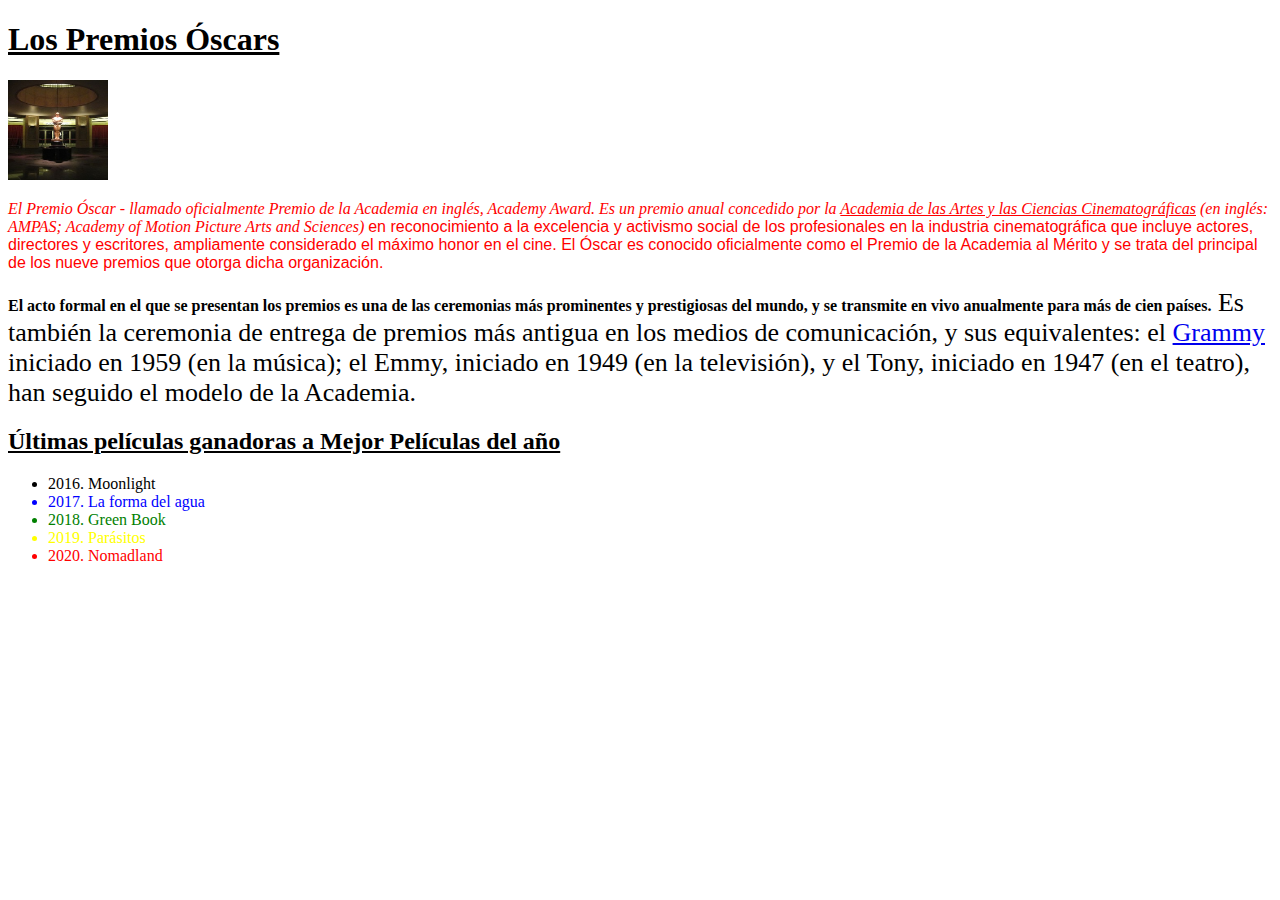
<file: Tarea semana 1/index.html>
<!DOCTYPE html>
<html lang="en">
<head>
    <meta charset="UTF-8">
    <meta http-equiv="X-UA-Compatible" content="IE=edge">
    <meta name="viewport" content="width=device-width, initial-scale=1.0">
    <title>Premio Oscar</title>
</head>
<body>
    <h1><u>Los Premios Óscars</u></h1>
    <img src="./img/premio.jpg" alt="" width="100px" height="100px">
    <p style="color: red;"><i>El Premio Óscar - llamado oficialmente Premio de la Academia en inglés, Academy Award. Es un premio anual concedido 
        por la <a href="https://es.wikipedia.org/wiki/Academia_de_Artes_y_Ciencias_Cinematogr%C3%A1ficas" style="color: red;">Academia de las Artes y las Ciencias Cinematográficas</a> (en inglés: AMPAS; Academy of Motion
        Picture Arts and Sciences)</i> <span style="font-family:  Helvetica, sans-serif;">en reconocimiento a la excelencia y activismo social de los profesionales en la industria cinematográfica 
        que incluye actores, directores y escritores, ampliamente considerado el máximo honor en el cine. El Óscar es conocido oficialmente como el 
        Premio de la Academia al Mérito y se trata del principal de los nueve premios que otorga dicha organización.</span></p>
    <p><b>El acto formal en el que se presentan los premios es una de las ceremonias más prominentes y prestigiosas del mundo, y se transmite en vivo 
        anualmente para más de cien países.</b><span style="font-size: 26px;"> Es también la ceremonia de entrega de premios más antigua en los medios de comunicación, y sus 
        equivalentes: el <a href="https://es.wikipedia.org/wiki/Grammy">Grammy</a> iniciado en 1959 (en la música); el Emmy, iniciado en 1949 (en la televisión), y el Tony, iniciado en 1947 (en el 
        teatro), han seguido el modelo de la Academia.</span></p>
    <h2><u>Últimas películas ganadoras a Mejor Películas del año</u></h2>
    <ul>
        <li>2016. Moonlight</li>
        <li style="color: blue;">2017. La forma del agua</li>
        <li style="color: green;">2018. Green Book</li>
        <li style="color: yellow;">2019. Parásitos</li>
        <li style="color: red;">2020. Nomadland</li>
    </ul>
</body>
</html>
</file>
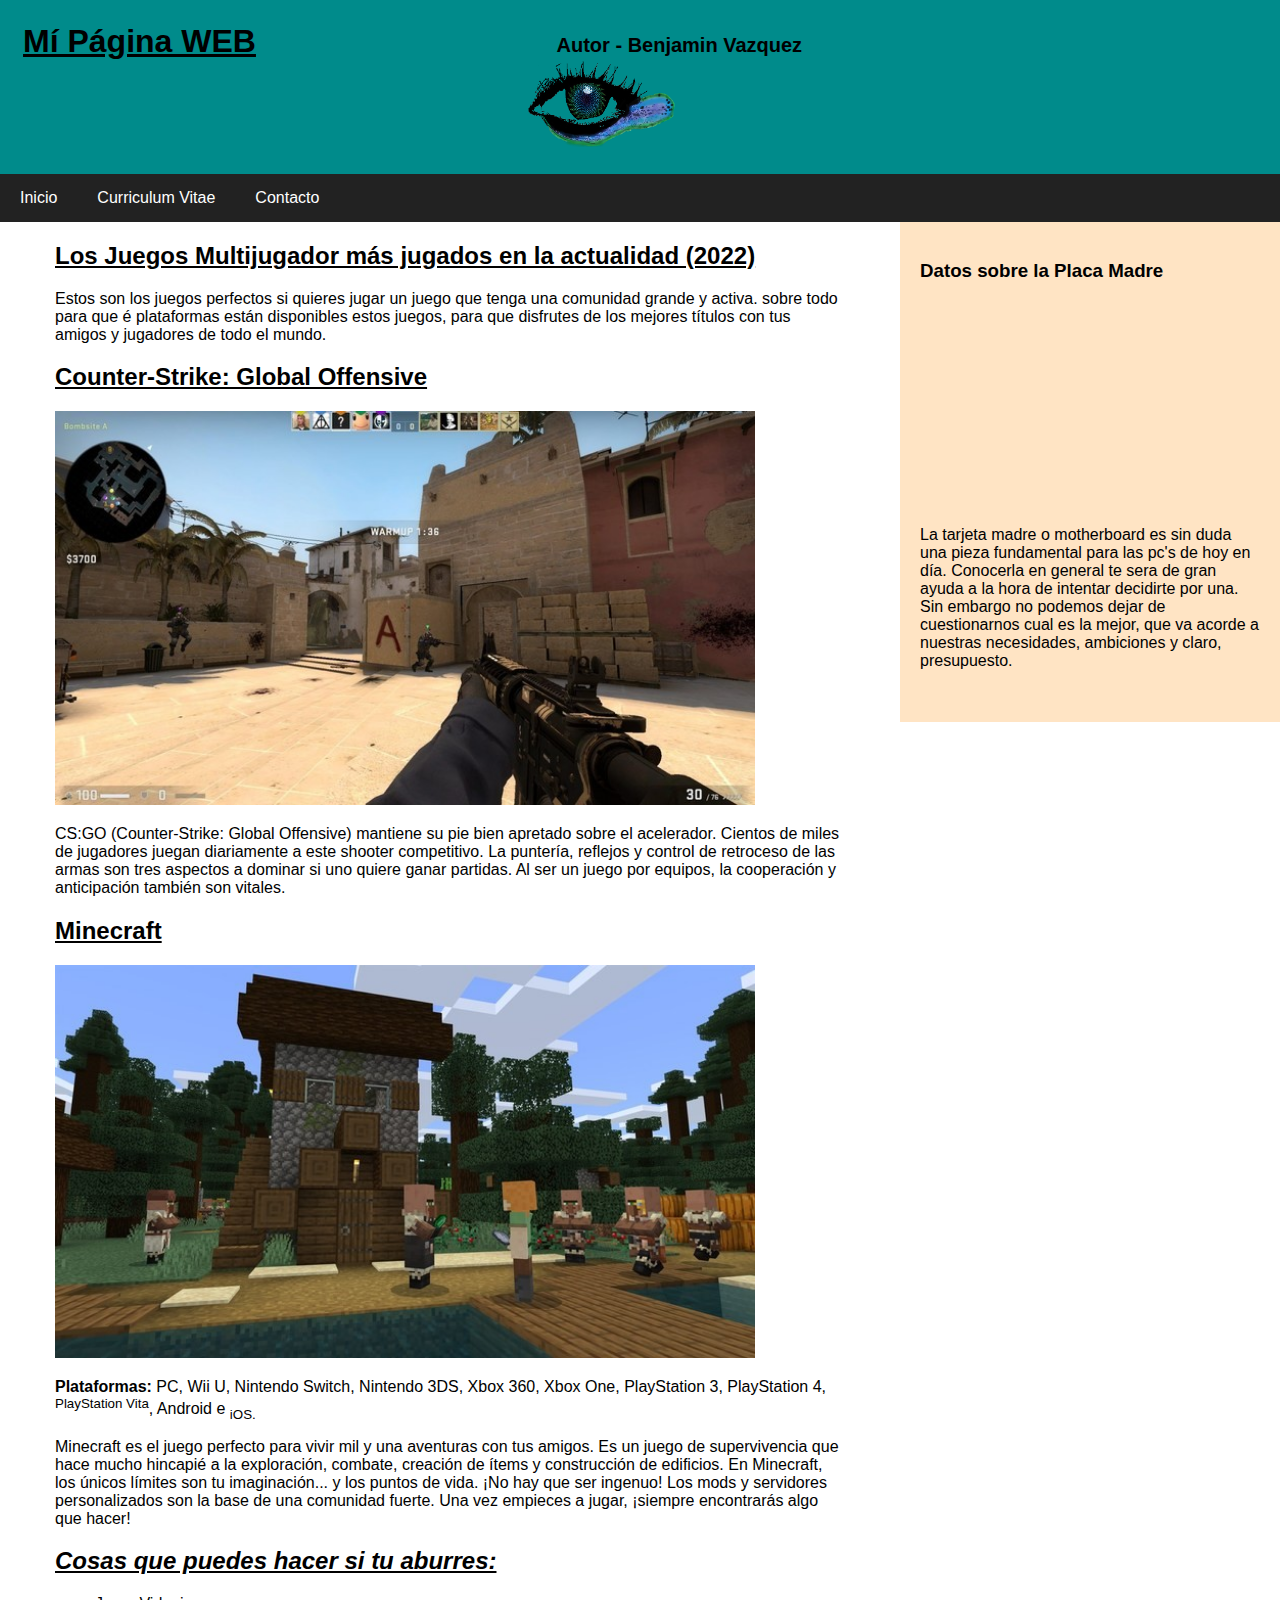
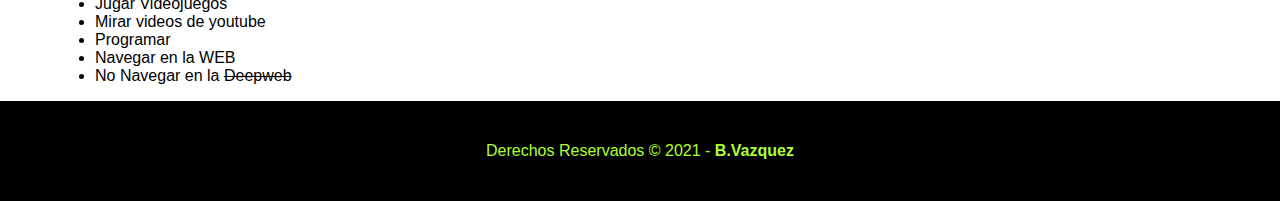
<file: Tarea semana 5/index.html>
<!DOCTYPE html>
<html lang="en">
<head>
    <meta name="author" content="Aquí mis datos">
    <meta charset="UTF-8">
    <meta http-equiv="X-UA-Compatible" content="IE=edge">
    <meta name="viewport" content="width=device-width, initial-scale=1.0">
    <link rel="stylesheet" type="text/css" href="style.css">
    <title>Ejercicio</title>
</head>
<body>
    <header>
        <div>
            <h1><u>Mí Página WEB</u></h1>
        </div>
        <div class="name"><b>Autor - Benjamin Vazquez</b></div>
        <div>
            <img class="imagenes" src="./img/black-eye.png" alt="Ojo Negro">
        </div>
    </header>
    <nav>
        <a href="#">Inicio</a>
        <a href="https://es.wikipedia.org/wiki/Curriculum_vitae" target="_blank">Curriculum Vitae</a>
        <a href="#">Contacto</a>
    </nav>
    <div class="row">
        <main>
            <h2><u>Los Juegos Multijugador más jugados en la actualidad (2022)</u></h2>
            <p>Estos son los juegos perfectos si quieres jugar un juego que tenga una comunidad grande y activa.
                sobre todo para que é plataformas están disponibles estos juegos, para que disfrutes de los 
                mejores títulos con tus amigos y jugadores de todo el mundo.
            </p>
            <h2><u>Counter-Strike: Global Offensive</u></h2>
            <img src="./img/csgo.jpg" alt="imagen csgo" width="700px">
            <p>
                CS:GO (Counter-Strike: Global Offensive) mantiene su pie bien apretado sobre el acelerador. 
                Cientos de miles de jugadores juegan diariamente a este shooter competitivo. La puntería, 
                reflejos y control de retroceso de las armas son tres aspectos a dominar si uno quiere ganar 
                partidas. Al ser un juego por equipos, la cooperación y anticipación también son vitales.
            </p>
            <h2><u>Minecraft</u></h2>
            <img src="./img/minecraft.jpg" alt="juego de cubos" width="700px">
            <p>
                <b>Plataformas:</b> PC, Wii U, Nintendo Switch, Nintendo 3DS, Xbox 360, Xbox One, PlayStation 3, 
                PlayStation 4, <sup>PlayStation Vita</sup>, Android e <sub>iOS.</sub>
            </p>
            <p>
                Minecraft es el juego perfecto para vivir mil y una aventuras con tus amigos. Es un juego de 
                supervivencia que hace mucho hincapié a la exploración, combate, creación de ítems y construcción
                de edificios. En Minecraft, los únicos límites son tu imaginación... y los puntos de vida. ¡No 
                hay que ser ingenuo! Los mods y servidores personalizados son la base de una comunidad fuerte. 
                Una vez empieces a jugar, ¡siempre encontrarás algo que hacer!
            </p>
            <h2><u><i>Cosas que puedes hacer si tu aburres:</i></u></h2>
            <ul>
                <li>Jugar Videojuegos</li>
                <li>Mirar videos de youtube</li>
                <li>Programar</li>
                <li>Navegar en la WEB</li>
                <li>No Navegar en la <s>Deepweb</s></li>
            </ul>
        </main>
        <aside>
            <h3>Datos sobre la Placa Madre</h3>
            <iframe width="340" height="205" src="https://www.youtube.com/embed/l8avRfJa1PM" 
            title="YouTube video player" frameborder="0" allow="accelerometer; autoplay; 
            clipboard-write; encrypted-media; gyroscope; picture-in-picture" allowfullscreen></iframe>
            <p>La tarjeta madre o motherboard es sin duda una pieza fundamental para las pc's de hoy en día. 
                Conocerla en general te sera de gran ayuda a la hora de intentar decidirte por una. 
                Sin embargo no podemos dejar de cuestionarnos cual es la mejor, que va acorde a nuestras 
                necesidades, ambiciones y claro, presupuesto.</p>
        </aside>
    </div>
    <footer>
        <p>Derechos Reservados &copy; 2021 - <b>B.Vazquez</b></p>
    </footer>
</body>
</html>
</file>
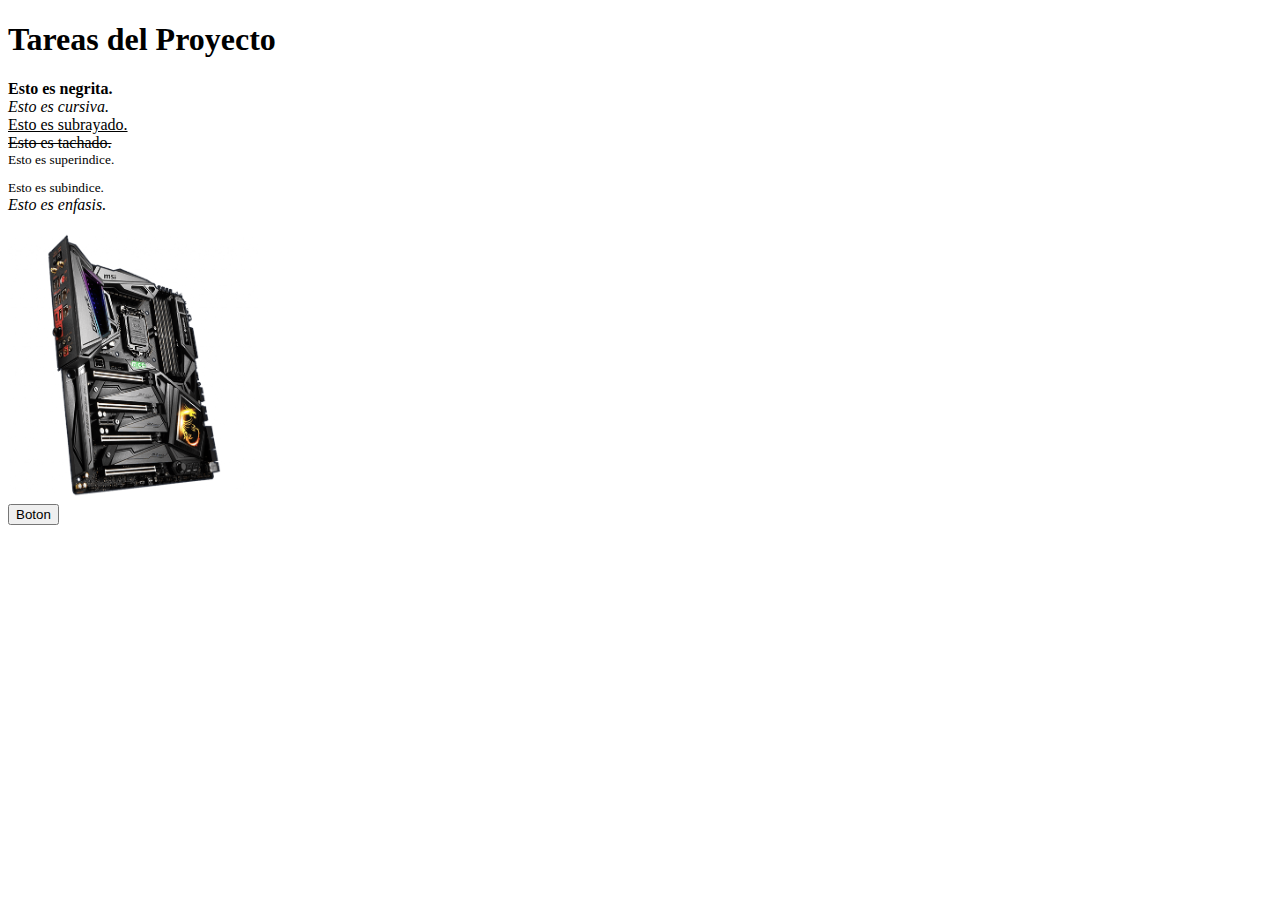
<file: Tarea semana 1/index1.html>
<!DOCTYPE html>
<html lang="en">
<head>
    <meta charset="UTF-8">
    <meta http-equiv="X-UA-Compatible" content="IE=edge">
    <meta name="viewport" content="width=device-width, initial-scale=1.0">
    <title>Animate a Programar - Comisión D</title>
</head>
<body>
    <h1>Tareas del Proyecto</h1>
    <p><b>Esto es negrita.</b><br><i>Esto es cursiva.</i><br><u>Esto es subrayado.</u><br><s>Esto es tachado.</s><br><sup>Esto es superindice.</sup>
        <br><sub>Esto es subindice.</sub><br><em>Esto es enfasis.</em></p>
    <img src="./img/placamadre.png" alt="Placa madre para gabinete" width="250px" height="270px">
    <br>
    <input type="button" value="Boton">
</body>
</html>
</file>
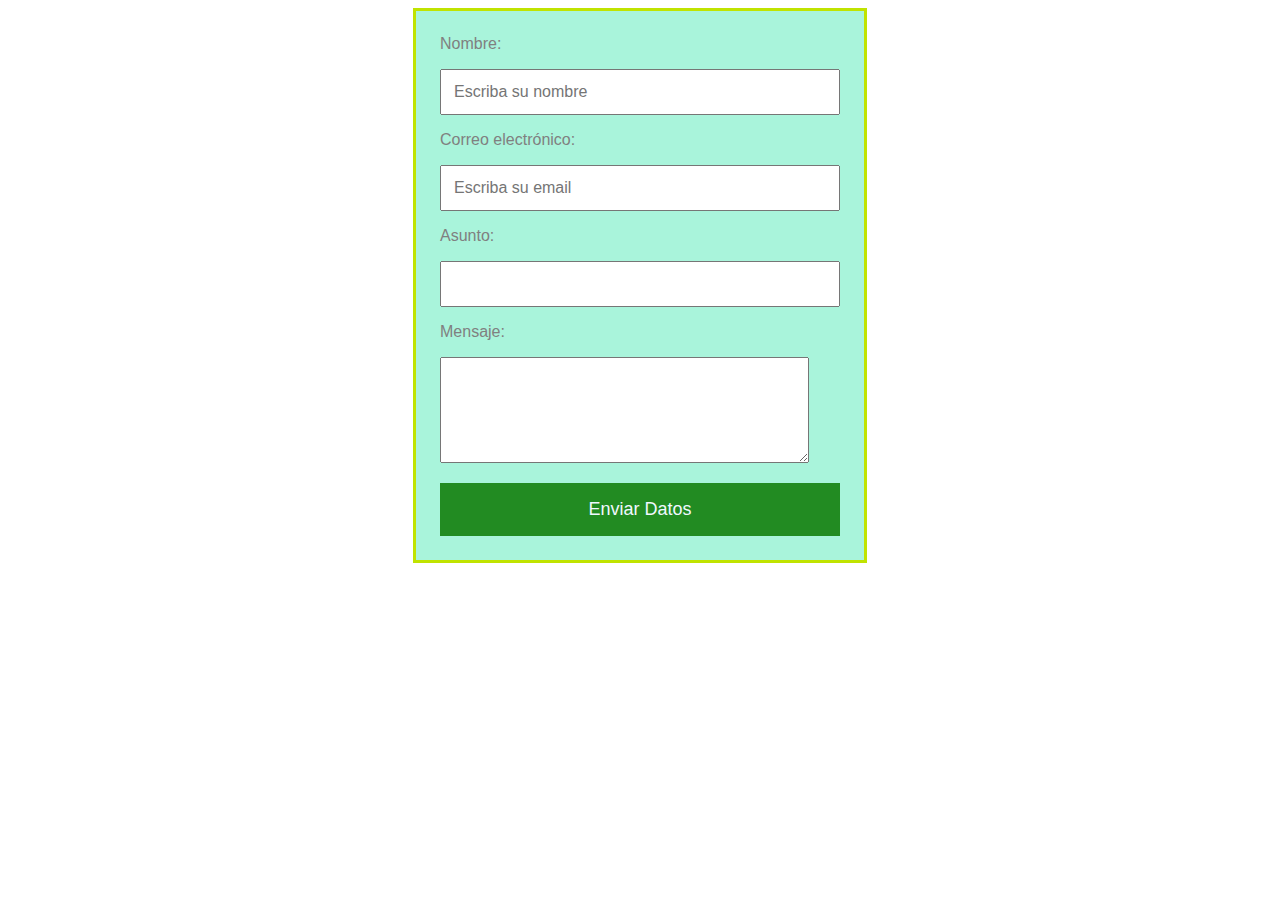
<file: Tarea semana 2/form.html>
<!DOCTYPE html>
<html lang="en">
<head>
    <meta charset="UTF-8">
    <meta http-equiv="X-UA-Compatible" content="IE=edge">
    <meta name="viewport" content="width=device-width, initial-scale=1.0">
    <link rel="stylesheet" href="style.css">
    <title>Form - CSS</title>
</head>
<body>
    <main>
        <form method="get" action="">
            <label for="">Nombre:</label>
            <input type="text" name="nombre" placeholder="Escriba su nombre" maxlength="40" required>
            <label for="">Correo electrónico:</label>
            <input type="email" name="correo" placeholder="Escriba su email" maxlength="40" required>
            <label for="">Asunto:</label>
            <input type="text" name="asunto" maxlength="50" required>
            <label for="">Mensaje:</label>
            <textarea name="textoarea" cols="34" rows="5" maxlength="200" required></textarea>
            <input type="submit" value="Enviar Datos">
        </form>
    </main>
</body>
</html>
</file>
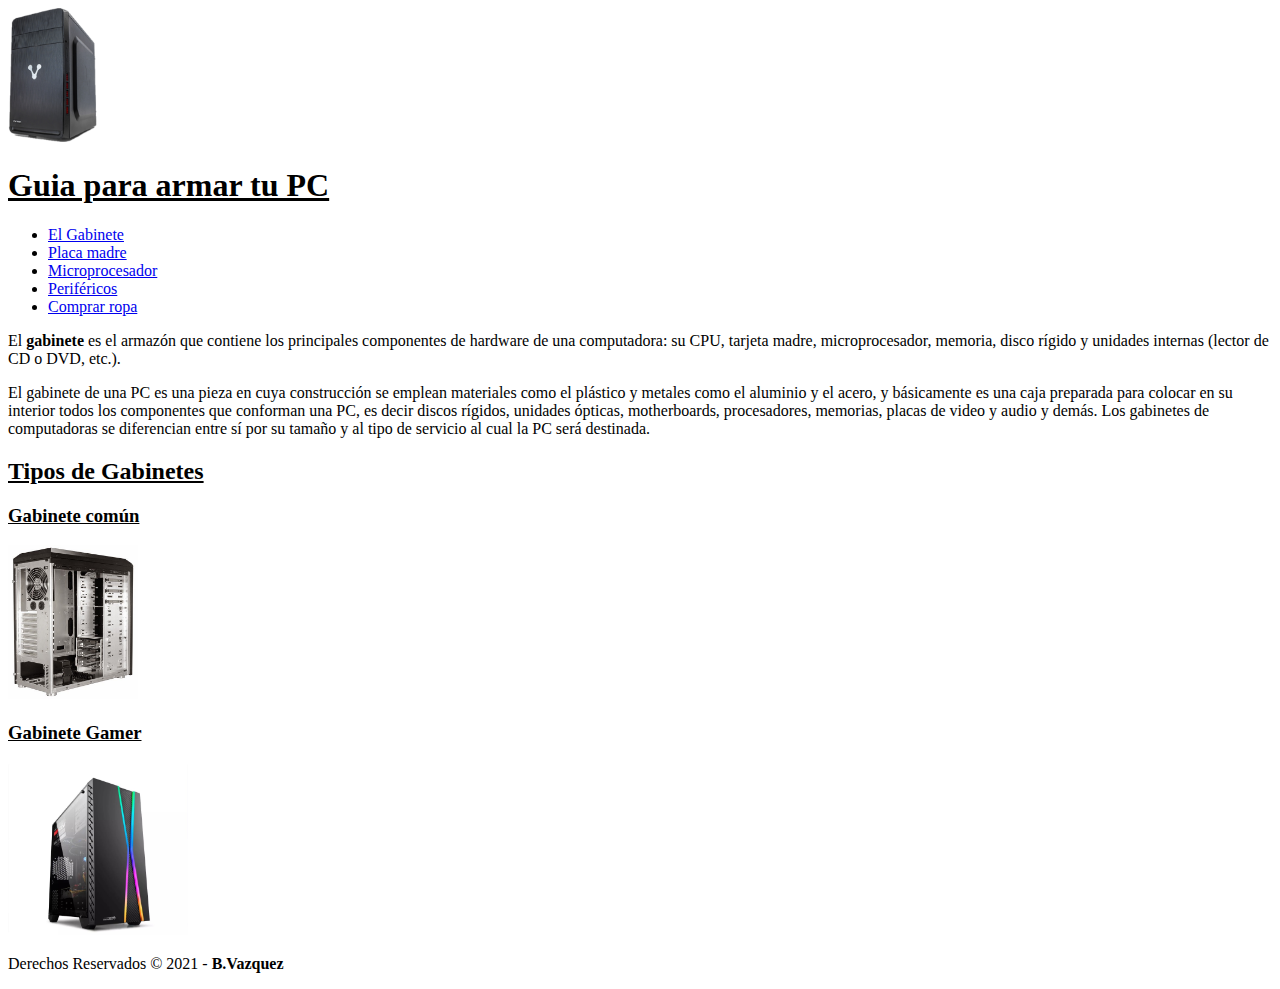
<file: Tarea semana 2/layout.html>
<!DOCTYPE html>
<html lang="en">
<head>
    <meta charset="UTF-8">
    <meta http-equiv="X-UA-Compatible" content="IE=edge">
    <meta name="viewport" content="width=device-width, initial-scale=1.0">
    <title>Pagina con layout</title>
</head>
<body>
    <header>
        <img src="./img/gabinetelogo.png" alt="logo de la página" width="90px">
        <h1><u>Guia para armar tu PC</u></h1>
        <nav>
            <ul>
                <li><a href="#" target="_blank">El Gabinete</li>
                <li><a href="#" target="_blank">Placa madre</li>
                <li><a href="#" target="_blank">Microprocesador</li>
                <li><a href="#" target="_blank">Periféricos</a></li>
                <li><a href="form.html" target="_blank">Comprar ropa</a></li>
            </ul>
        </nav>
    </header>
    <main>
        <p>El <b>gabinete</b> es el armazón que contiene los principales componentes de hardware de una computadora: su CPU, tarjeta madre, 
            microprocesador, memoria, disco rígido y unidades internas (lector de CD o DVD, etc.).</p>
        <p>El gabinete de una PC es una pieza en cuya construcción se emplean materiales como el plástico y metales como el aluminio y el acero, 
            y básicamente es una caja preparada para colocar en su interior todos los componentes que conforman una PC, es decir discos rígidos, 
            unidades ópticas, motherboards, procesadores, memorias, placas de video y audio y demás. Los gabinetes de computadoras se diferencian 
            entre sí por su tamaño y al tipo de servicio al cual la PC será destinada.</p>
        <h2><u>Tipos de Gabinetes</u></h2>
        <h3><u>Gabinete común</u></h3>
        <img src="./img/gabinetecomun.jpg" alt="gabinete" width="130px">
        <h3><u>Gabinete Gamer</u></h3>
        <img src="./img/gabinetegamer.jpg" alt="gabinete gamer" width="180px">
    </main>
    <aside>
    </aside>
    <footer>
        <p>Derechos Reservados &copy; 2021 - <b>B.Vazquez</b></p>
    </footer>
</body>
</html>
</file>
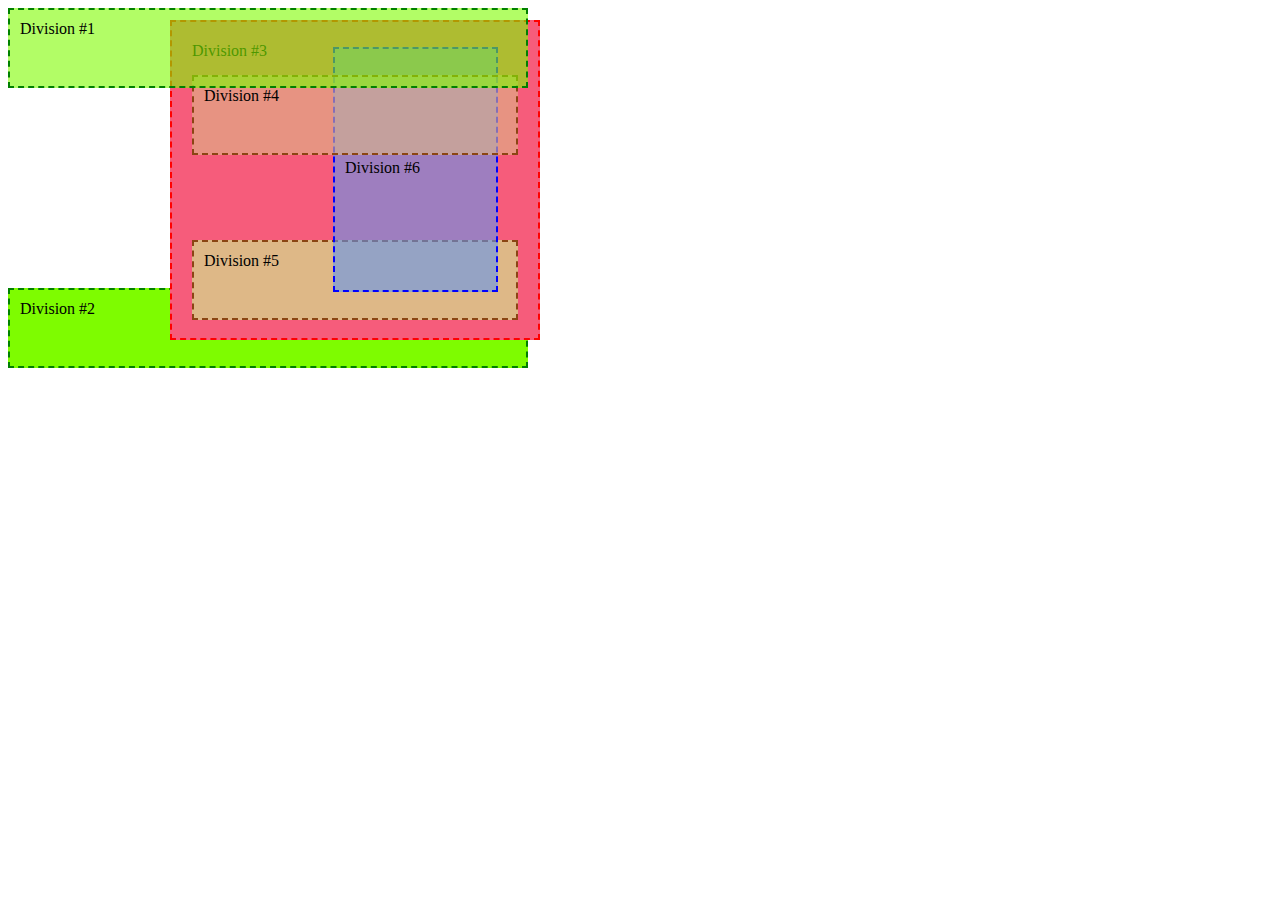
<file: Tarea semana 3/divs.html>
<!DOCTYPE html>
<html lang="en">
<head>
    <meta charset="UTF-8">
    <meta http-equiv="X-UA-Compatible" content="IE=edge">
    <meta name="viewport" content="width=device-width, initial-scale=1.0">
    <link rel="stylesheet" href="../Tarea semana 2/style.css">
    <title>Document</title>
</head>
<body>
    <div class="div1">Division #1</div>
    <div class="div2">Division #2</div>
    <div class="div3">Division #3
        <div class="div4">Division #4</div>
        <div class="div5">Division #5</div>
        <div class="div6">Division #6</div>
    </div>
</body>
</html>
</file>
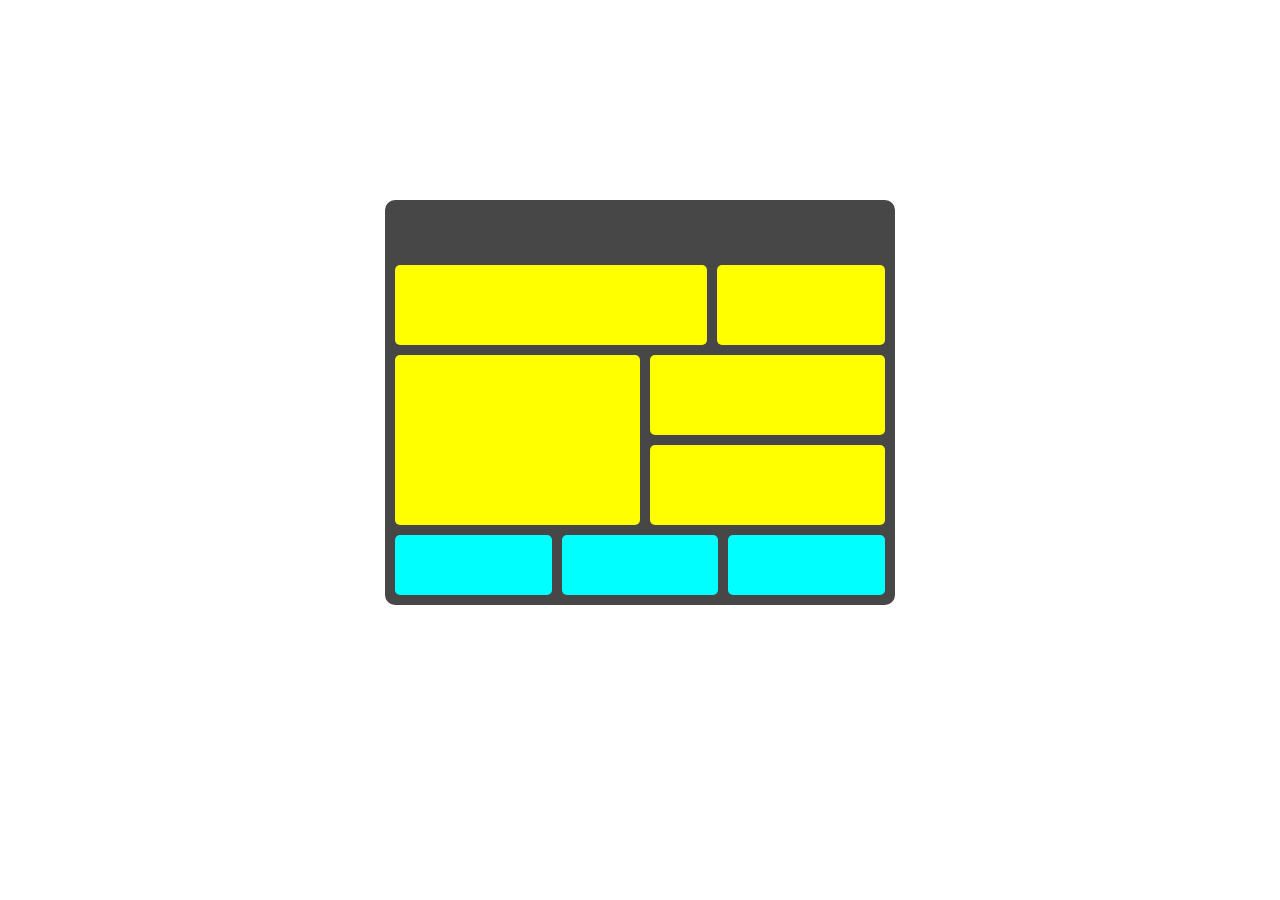
<file: Tarea semana 4/caja-flex.html>
<!DOCTYPE html>
<html lang="en">
<head>
    <meta charset="UTF-8">
    <meta http-equiv="X-UA-Compatible" content="IE=edge">
    <meta name="viewport" content="width=device-width, initial-scale=1.0">
    <link rel="stylesheet" href="style.css">
    <title>Página con flexbox</title>
</head>
<body>
    <div class="container">
        <div class="flex">
            <div class="caja0 estilo"></div>
            <div class="caja1 estilo"></div>
        </div>
        <div class="flex">
            <div class="caja2"></div>
            <div class="col">
                <div class="caja3 estilo"></div>
                <div class="caja4 estilo"></div>
            </div>
        </div>
        <div class="flex">
            <div class="caja5 estilo1"></div>
            <div class="caja5 estilo1"></div>
            <div class="caja5 estilo1"></div>
        </div>
    </div>
</body>
</html>
</file>
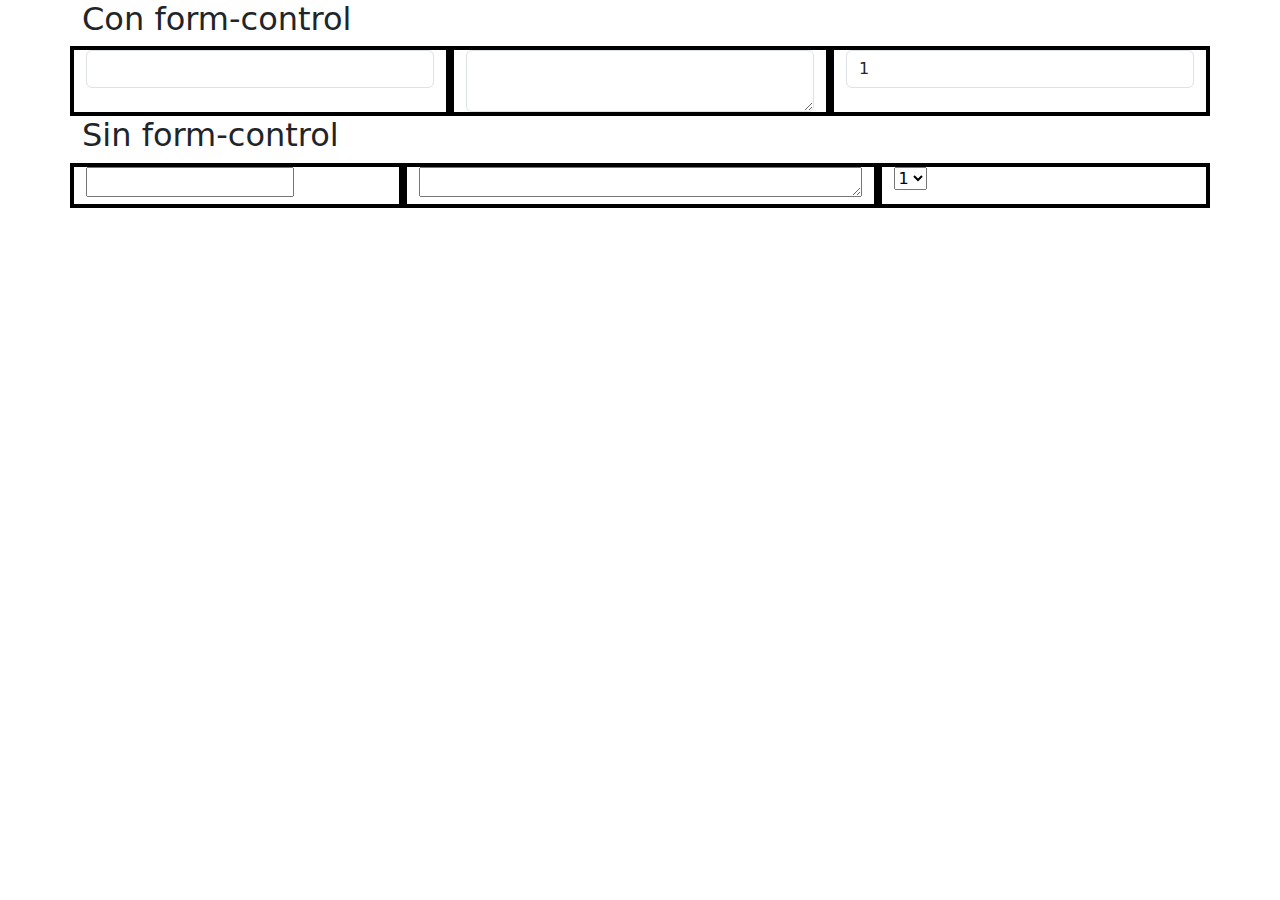
<file: Tarea semana 4/ejercitacion-clase7.html>
<!DOCTYPE html>
<html lang="en">
<head>
    <meta charset="UTF-8">
    <meta http-equiv="X-UA-Compatible" content="IE=edge">
    <meta name="viewport" content="width=device-width, initial-scale=1.0">
    <title>Hello World!</title>
    <link href="https://cdn.jsdelivr.net/npm/bootstrap@5.0.1/dist/css/bootstrap.min.css" rel="stylesheet">
    <style>
        .col {
            border: 4px solid black;
        }
    </style>
</head>
<body>
    <div class="container">
        <h2>Con form-control</h2>
        <div class="row">
            <div class="col">
                <input class="form-control" type="text">
            </div>
            <div class="col">
                <textarea class="form-control"></textarea>
            </div>
            <div class="col">
                <select class="form-control">
                    <option value="1">1</option>
                    <option value="2">2</option>
                    <option value="3">3</option>
                </select>
            </div>
        </div>
        <h2>Sin form-control</h2>
        <div class="row">
            <div class="col">
                <input type="text">
            </div>
            <div class="col">
                <textarea cols="52" rows="1"></textarea>
            </div>
            <div class="col">
                <select>
                    <option value="1">1</option>
                    <option value="2">2</option>
                    <option value="3">3</option>
                </select>
            </div>
        </div>
    </div>
</body>
</html>
</file>
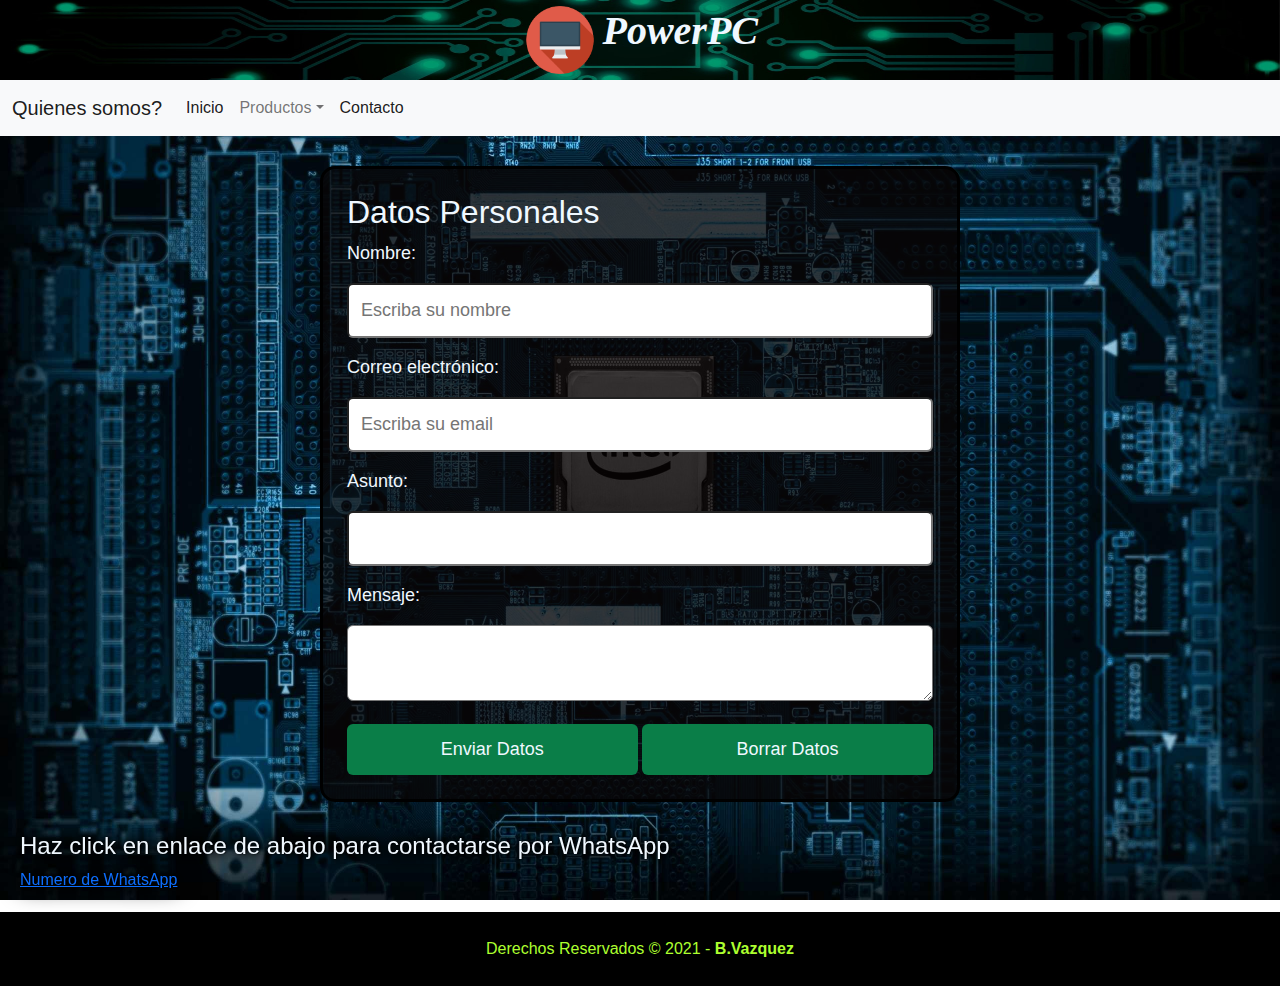
<file: Trabajo Final/contacto.html>
<!DOCTYPE html>
<html lang="en">
<head>
    <meta charset="UTF-8">
    <meta http-equiv="X-UA-Compatible" content="IE=edge">
    <meta name="viewport" content="width=device-width, initial-scale=1.0">
    <link rel="stylesheet" href="./bootstrap-5/css/bootstrap.min.css">
    <link rel="stylesheet" href="style.css">
    <title>Contacto - PowerPC</title>
</head>
<body>
    <header>
        <div class="inline-img">
            <img src="./img/logopowerpc.png" alt="logo" width="6%">
            <h1>PowerPC</h1>
        </div>
        <!--Bootstrap navbar-->
        <nav class="navbar navbar-expand-lg bg-light">
            <div class="container-fluid">
              <a class="navbar-brand" href="historia.html">Quienes somos?</a>
              <button class="navbar-toggler" type="button" data-bs-toggle="collapse" data-bs-target="#navbarSupportedContent" 
              aria-controls="navbarSupportedContent" aria-expanded="false" aria-label="Toggle navigation">
                <span class="navbar-toggler-icon"></span>
              </button>
              <div class="collapse navbar-collapse" id="navbarSupportedContent">
                <ul class="navbar-nav me-auto mb-2 mb-lg-0">
                    <li class="nav-item">
                        <a class="nav-link active" aria-current="page" href="index.html">Inicio</a>
                    </li>
                    <li class="nav-item dropdown">
                        <a class="nav-link dropdown-toggle" href="#" role="button" data-bs-toggle="dropdown" aria-expanded="false">
                        Productos</a>
                        <ul class="dropdown-menu">
                        <li><a class="dropdown-item" href="#">Accesorios</a></li>
                        <li><a class="dropdown-item" href="#">Auriculares</a></li>
                        <li><a class="dropdown-item" href="#">Gabinetes</a></li>
                        <li><a class="dropdown-item" href="#">Fuentes de Energia</a></li>
                        <li><a class="dropdown-item" href="#">Placas Madre</a></li>
                        <li><a class="dropdown-item" href="#">Microprocesadores</a></li>
                        <li><a class="dropdown-item" href="#">Memorias RAM</a></li>
                        <li><a class="dropdown-item" href="#">Discos HDD/SSD</a></li>
                        <li><a class="dropdown-item" href="#">Placas de Video</a></li>
                        <li><a class="dropdown-item" href="#">Monitores</a></li>
                        <li><hr class="dropdown-divider"></li>
                        <li><a class="dropdown-item" href="#">No esta lo que busco!</a></li>
                        </ul>
                    </li>
                    <li class="nav-item">
                        <a class="nav-link active" aria-current="page" href="#">Contacto</a>
                    </li>
                </ul>
              </div>
            </div>
        </nav>
    </header>
    <form action="">
        <h2>Datos Personales</h2>
        <form method="get" action="">
            <label for="">Nombre:</label>
            <input type="text" name="nombre" placeholder="Escriba su nombre" maxlength="40" required>
            <label for="">Correo electrónico:</label>
            <input type="email" name="correo" placeholder="Escriba su email" maxlength="40" required>
            <label for="">Asunto:</label>
            <input type="text" name="asunto" maxlength="40" required>
            <label for="">Mensaje:</label>
            <textarea name="textoarea" rows="2" maxlength="400" required></textarea>
            <input type="submit" value="Enviar Datos">
            <input type="reset" value="Borrar Datos">
        </form>
    </form>
    <div class="numero-wp">
        <h4>Haz click en enlace de abajo para contactarse por WhatsApp</h4>
        <a href="https://wa.me/543364650543" target="_blank">Numero de WhatsApp</a>
    </div>
    <footer class="derechos">
        <p>Derechos Reservados &copy; 2021 - <b>B.Vazquez</b></p>
    </footer>
    <script src="./bootstrap-5/js/bootstrap.bundle.min.js"></script>
</body>
</html>
</file>
<file: Tarea semana 5/style.css>
* {
    box-sizing: border-box;
}
body {
    font-family: Arial, Helvetica, sans-serif;
    margin: 0;
    padding: 0;
}
header {
    padding: 1.8%;
    background-color: darkcyan;
}
header div {
    display: inline-block;
}
header div h1 {
    margin: 0;
}
.name {
    margin-left: 24%;
    font-size: 20px;
}
.imagenes {
    width: 30%;
    margin-left: 100%;
}
nav {
    display: flex;
    flex-direction: row;
    background-color: rgb(34, 34, 34);
}
nav a {
    color: white;
    padding: 15px 20px;
    text-decoration: none;
}
.row {
    display: flex;
}
aside {
    flex: 80px;
    height: 500px;
    background-color: bisque;
    padding: 20px;
}
main {
    flex: 60%;
    padding: 0 55px;
}
footer {
    color: greenyellow;
    padding: 25px;
    text-align: center;
    background-color: black;
}
</file>
<file: Tarea semana 2/style.css>
form {
    display: block;
    justify-content: center;
    background-color: #A9F4DB;
    width: 400px;
    margin: 0 auto;
    padding: 24px;
    border: 3px solid #c0e300;
    font-family: Arial, Helvetica, sans-serif;
}
label {
    display: block;
    margin-bottom: 16px;
    color: grey;
}
input {
    display: block;
    width: 100%;
    margin-bottom: 16px;
    padding: 12px;
    font-size: 16px;
    box-sizing: border-box;
}
input[type="submit"] {
    background-color: forestgreen;
    color: aliceblue;
    margin: 0;
    padding: 16px;
    font-size: 18px;
    border: 0;
}
textarea {
    max-width: 394px;
    max-height: 180px;
    margin-bottom: 16px;
    font-size: 17px;
}
.div1, .div2, .div4, .div5, .div6 {
    padding: 10px;
    box-sizing: border-box;
}
.div1 {
    position: relative;
    z-index: 5;
    background-color: rgba(126, 252, 0, 0.600);
    border: 2px dashed green;   
    width: 520px;
    height: 80px;
}
.div2 {
    position: relative;
    top: 200px;
    z-index: 2;
    background-color: rgba(126, 252, 0);
    border: 2px dashed green;
    width: 520px;
    height: 80px;
}
.div3 {
    position: absolute;
    top: 20px;
    left: 170px;
    z-index: 4;
    background-color: rgb(246, 92, 123);
    border: 2px dashed red;
    width: 370px;
    height: 320px;
    padding: 20px;
    box-sizing: border-box;
}
.div4 {
    position: relative;
    top: 15px;
    z-index: 6;
    background-color: rgba(222, 184, 135, 0.600);
    border: 2px dashed saddlebrown;
    width: 100%;
    height: 80px;
}
.div5 {
    position: relative;
    top: 100px;
    z-index: 1;
    background-color: burlywood;
    border: 2px dashed saddlebrown;
    width: 100%;
    height: 80px;
}
.div6 {
    position: absolute;
    top: 25px;
    right: 40px;
    z-index: 3;
    background-color: rgba(100, 148, 237, 0.600);
    border: 2px dashed blue;
    width: 165px;
    height: 245px;
    padding-top: 110px;
}
</file>
<file: Tarea semana 4/style.css>
.container {
    background-color: rgb(71, 71, 71);
    width: 500px;
    margin: 200px auto;
    padding: 60px 5px 5px 5px;
    border-radius: 10px;
}
.estilo {
    background-color: yellow;
    height: 80px;
    margin: 5px;
    border-radius: 5px;
}
.flex {
    display: flex;
}
.caja0 {
    width: 65%;
}
.caja1 {
    width: 35%;
}
.caja2 {
    background-color: yellow;
    width: 50%;
    height: 170px;
    margin: 5px;
    border-radius: 5px;
}
.col {
    flex-direction: column;
    width: 50%;
}
.caja3 {
    margin-bottom: 10px;
}
.estilo1 {
    background-color: cyan;
    height: 60px;
    margin: 5px;
    border-radius: 5px;
}
.caja5 {
    width: 33%;
}
</file>
<file: Trabajo Final/style.css>
* {
    box-sizing: border-box;
}
body {
    background-image: url("./img/hardware-device.jpg");
    background-size: 100% 100%;
    background-attachment: fixed;
    font-family: Arial, Helvetica, sans-serif;
    margin: 0;
    padding: 0;
}
.inline-img {
    padding: 0.5%;
    margin: 0;
    background-image: url("./img/background-header.jpg");
    background-size: 100% 100%;
    text-align: center;
}
.inline-img h1 {
    display: inline;
    font-family: comic sans MS;
    font-style: italic;
    font-weight: bold;
    color: aliceblue;
}
.nav-link:hover {
    background-color: antiquewhite;
    transition: all 0.5s linear;
    border-radius: 5px;
}
table tr {
    border: 2px solid rgb(94, 112, 160);
}
table th, table td {
    background-color: #080404cb;
    padding: 10px;
    text-align: center;
}
main {
    float: left;
    width: 80%;
    padding: 20px 40px;
    color: aliceblue;
}
main h2, main p, main ol, main h3, h4, .numero-wp a {
    text-shadow: 1px 0 2px black;
    filter: drop-shadow(0 0 5px black) drop-shadow(0 0 10px black);
}
.numero-wp {
    padding: 0 0 20px 20px;
}
h4 {
    color: aliceblue;
}
main p {
    font-size: 18px;
}
main img {
    border: 2px solid darkcyan;
    border-radius: 8px;
}
aside {
    width: 20%;
    background-color: bisque;
    padding: 20px;
    float: right;
}
aside p {
    font-size: 18px;
}
form {
    display: block;
    justify-content: center;
    background-color: #080404c7;
    width: 50%;
    margin: 30px auto;
    padding: 24px;
    border: 3px solid black;
    font-family: Arial, Helvetica, sans-serif;
    border-radius: 15px;
}
form h2 {
    color: aliceblue;
}
label {
    display: block;
    margin-bottom: 16px;
    font-size: 18px;
    color: aliceblue;
}
input {
    display: block;
    width: 100%;
    margin-bottom: 16px;
    padding: 12px;
    font-size: 18px;
    box-sizing: border-box;
    border-radius: 6px;
}
input[type="submit"], input[type="reset"] {
    display: inline-block;
    width: 49.6%;
    background-color: #0a7e48;
    color: aliceblue;
    margin: 0%;
    padding: 12px;
    font-size: 18px;
    border: 0;
    border-radius: 6px;
}
input[type="submit"]:hover, input[type="reset"]:hover{
    background-color: #13663f;
}
textarea {
    width: 100%;
    padding: 10px;
    min-height: 50px;
    max-height: 185px;
    margin-bottom: 16px;
    font-size: 18px;
    border-radius: 6px;
}
.derechos {
    clear: both;
    color: greenyellow;
    padding: 25px;
    text-align: center;
    background-color: black;
}
.derechos p {
    margin: 0;
}
</file>
